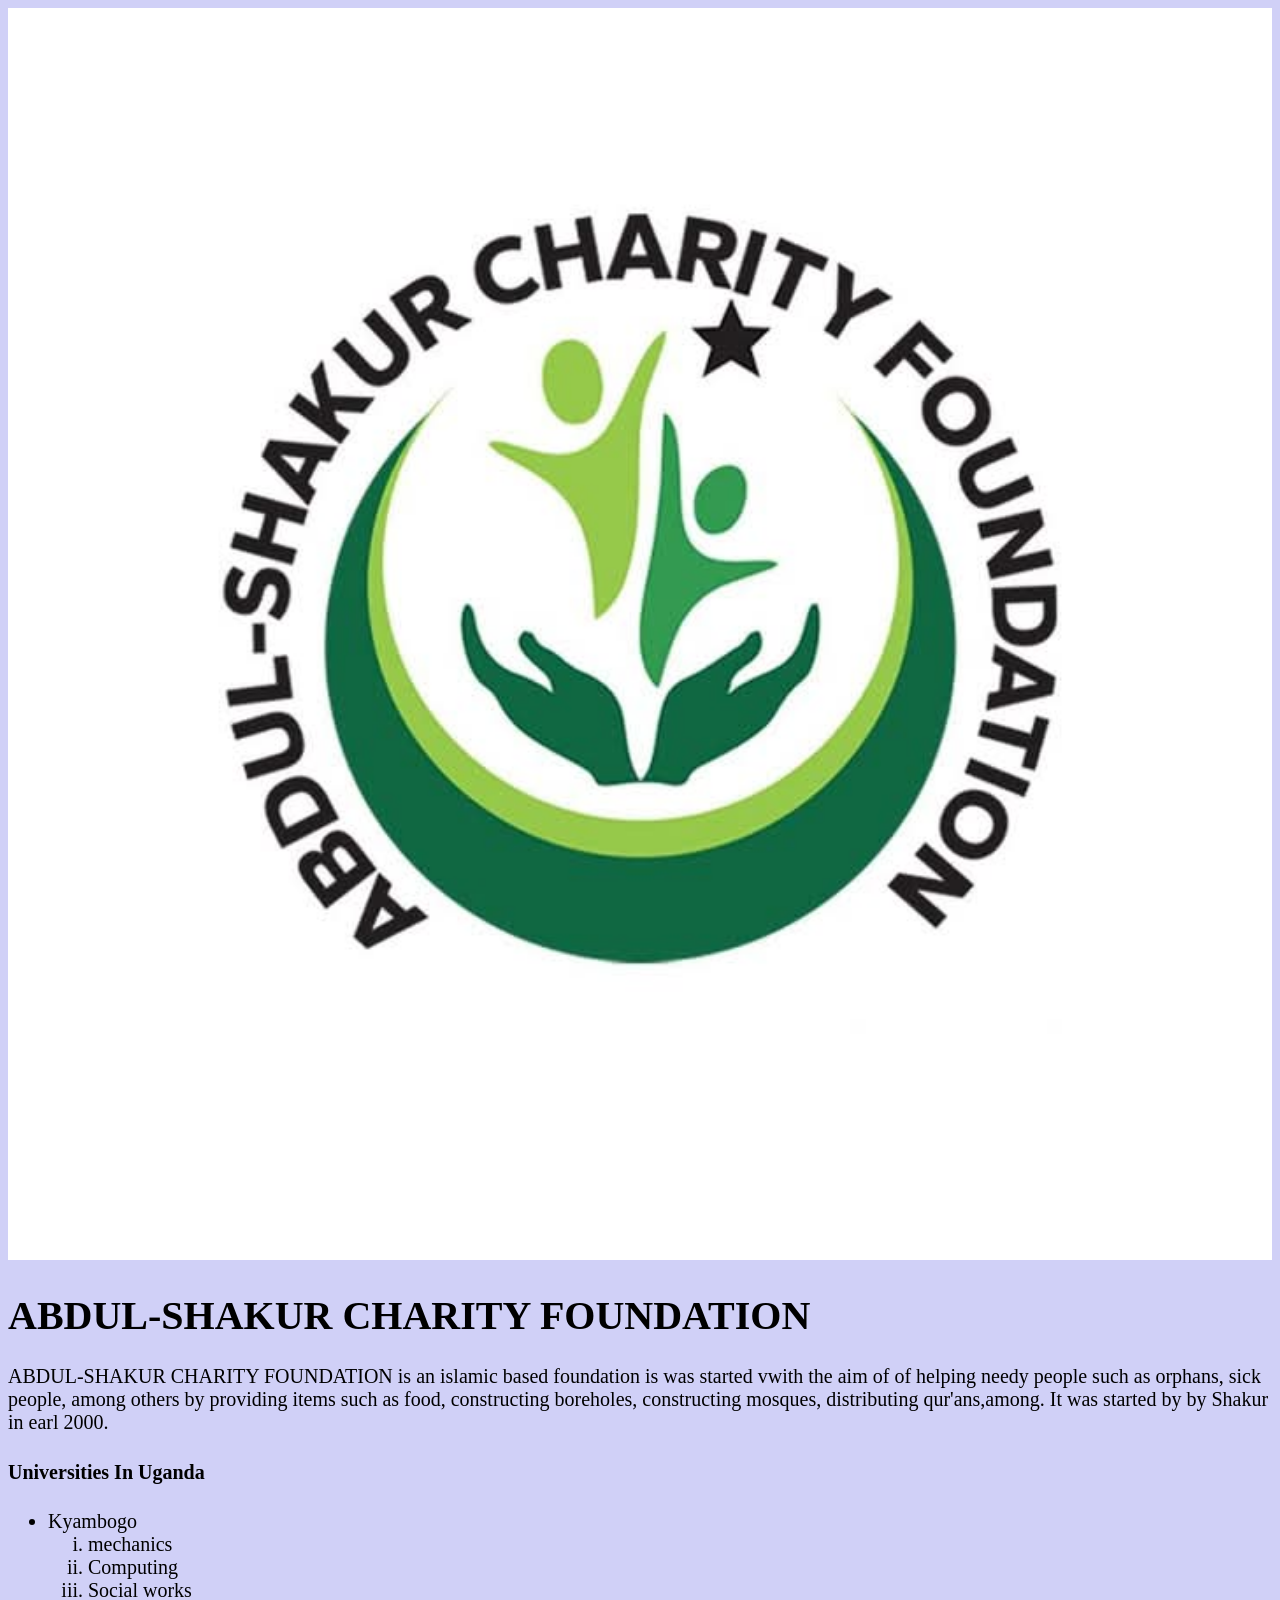
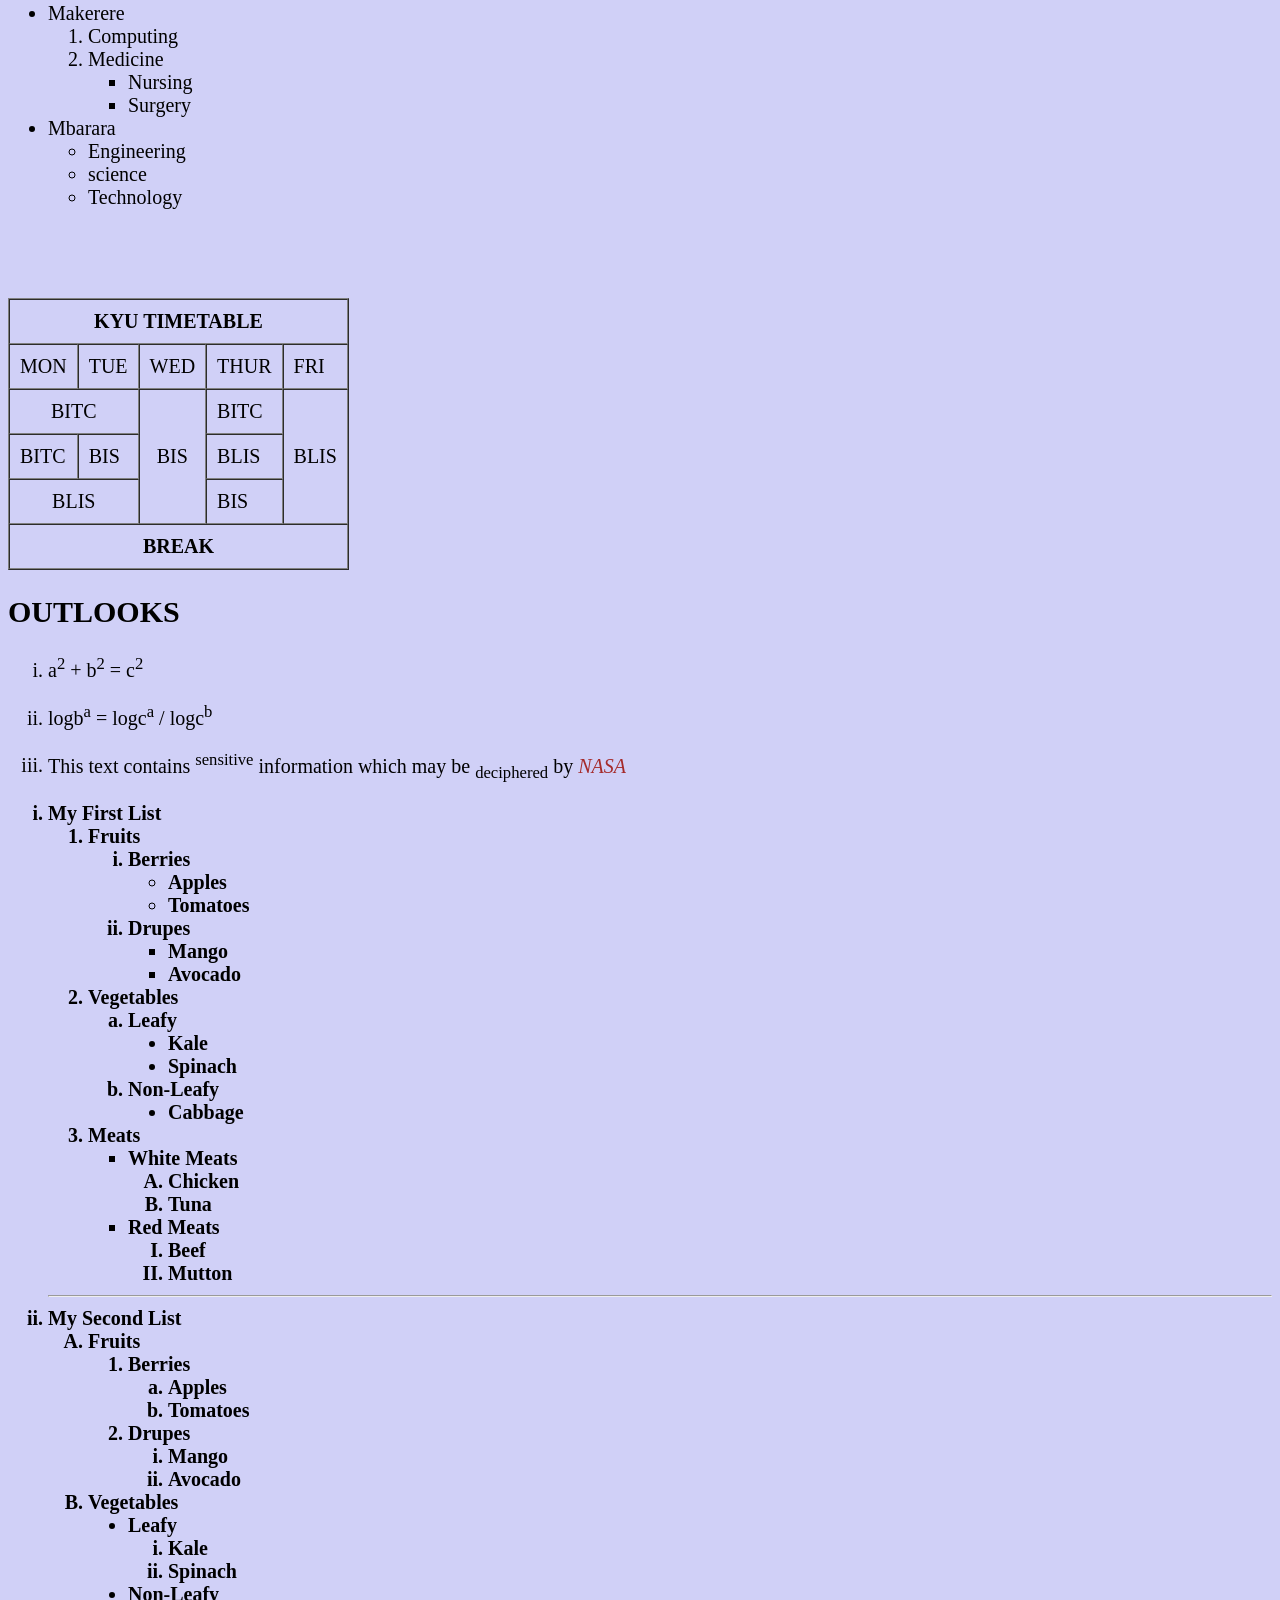
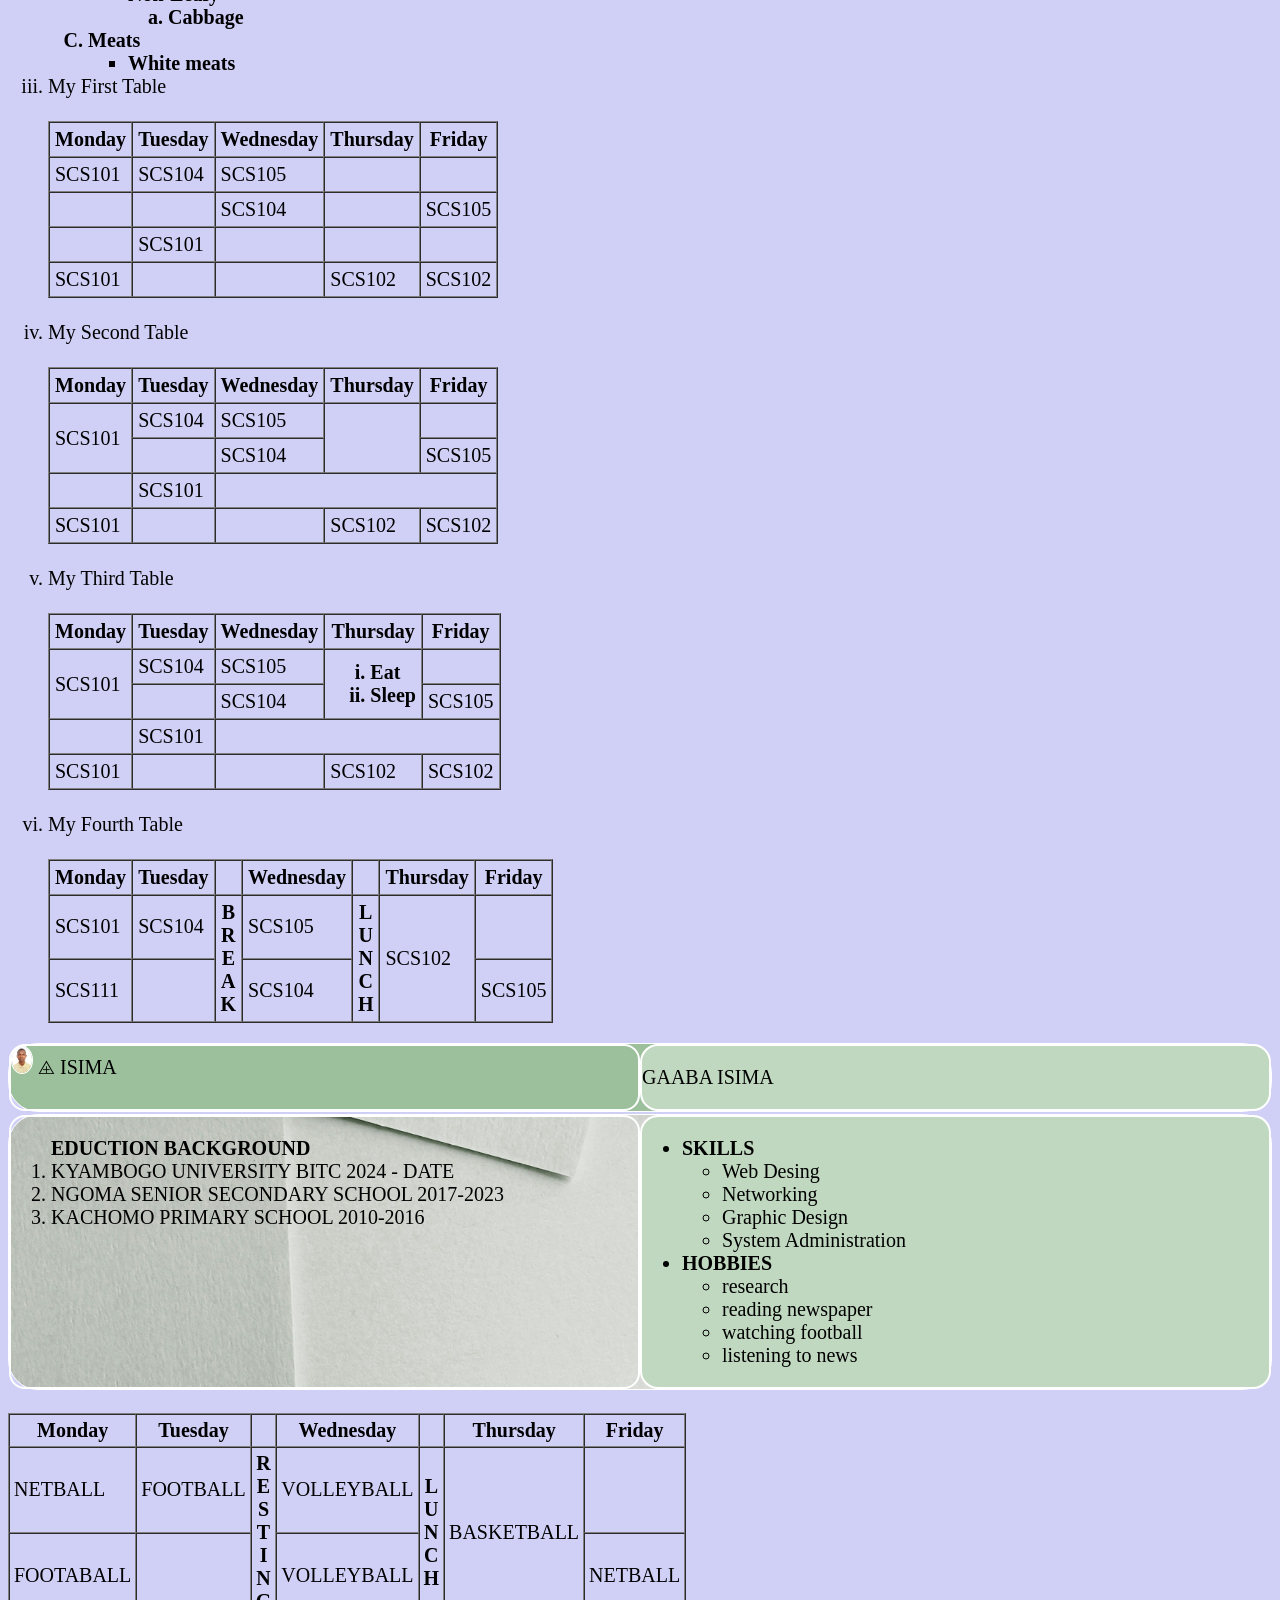
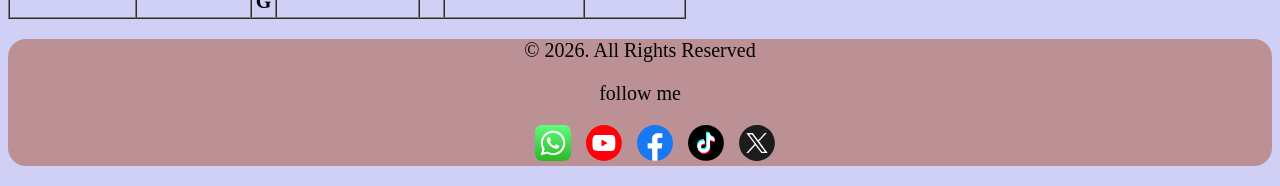
<file: index.html>
<!DOCTYPE html>
<html lang="en">
<head>
    <meta charset="UTF-8">
    <meta name="viewport" content="width=device-width, initial-scale=1.0">
    <title>assigment one</title>
  <link rel="stylesheet" href="style.css"/>
</head>
<body>
   <img src="assign.png.jpg" alt="an image of charity foundatipon" width="100%" height="100%"> 
   <h1>ABDUL-SHAKUR CHARITY FOUNDATION</h1>
   <p>ABDUL-SHAKUR CHARITY FOUNDATION is an islamic based foundation is was started vwith the aim of of helping needy people
    such as orphans, sick people, among others by providing items such as food, constructing boreholes, constructing mosques, distributing qur'ans,among. It was started by by Shakur in earl 2000.  </p>

    <h4> <b>Universities In Uganda</b></h4>
    <ul>
        <li>Kyambogo
            <ol type="i">
                <li>mechanics</li>
                <li>Computing</li>
                <li>Social works</li>
            </ol>
        </li>

        <li>Makerere 
            <ol>
                <li>Computing</li>
                <li>Medicine
                    <ul type="square">
                        <li>Nursing</li>
                        <li>Surgery</li>
                    </ul>
                </li>
                
            </ol>
        </li>
        <li>Mbarara
            <ul>
                <li>Engineering</li>
                <li>science</li>
                <li>Technology</li>
            </ul>
        </li>
    
    </ul>
    <BR></BR> <BR>
        <table border="1" cellspacing="0" cellpadding="10">
            <tr>
                <th colspan="5"> KYU TIMETABLE</th>
            </tr>
            <tr>
                <td>MON</td>
                <td>TUE</td>
                <td>WED</td>
                <td>THUR</td>
                <td>FRI</td>
            </tr>
            <tr>
                <td colspan="2" align="center">BITC</td>
                <td rowspan="3" align="center">BIS</td>
                <td>BITC</td>
                <td rowspan="3" align="center">BLIS </td>
            </tr>
            <tr>
                <td>BITC</td>
                <td>BIS</td>
                <td>BLIS</td>
            
            </tr>
            <tr>
                <td colspan="2" align="center">BLIS</td>
                <td>BIS</td>
            </tr>
            <tr>
                <td colspan="5" align="center"> <b> BREAK   </b></td>
            </tr>
        </table>
    <h2>OUTLOOKS</h2>
    <ol type="i">
   <li><p>a<sup>2</sup> + b<sup>2</sup> = c<sup>2</sup></p></li> 
   <li><p>logb<sup>a</sup> = logc<sup>a</sup> / logc<sup>b</sup></p></li> 
   <li><p>This text contains <sup>sensitive</sup> information which may be <sub>deciphered</sub> by <span style= "color:brown"><i>NASA</i></em></span></p></li> 
   </ol> 
   <ol type="i"><b>
    <li>My First List</li>
    <ol type="1">
        <li>Fruits</li>
        <ol type="i">
            <li>Berries<ul type="circle">
            <li>Apples</li>
            <li>Tomatoes</li>
        </ul>
        <li>Drupes</li>
        <ul type="square">
            <li>Mango</li>
            <li>Avocado</li>
        </ul>
        </ol>
        
        <li>Vegetables</li>
        <ol type="a">
            <li>Leafy</li>
            <ul type="disc">
                <li>Kale</li>
                <li>Spinach</li>
            </ul>
            <li>Non-Leafy</li>
            <ul type="disc">
                <li>Cabbage</li>
            </ul>
        </ol>
        <li>Meats</li>
        <ul type="disk">
            <li>White Meats</li>
            <ol type="A">
                <li>Chicken</li>
                <li>Tuna</li>
            </ol>
            <li>Red Meats</li>
            <ol type="I">
                <li>Beef</li>
                <li>Mutton</li>
            </ol>
        </ul>
    </ol>
    <hr>
    <li>My Second List</li>
    <ol type="A">
        <li>Fruits</li>
        <ol type="1">
            <li>Berries</li>
            <ol type="a">
            <li>Apples</li>
            <li>Tomatoes</li>
        </ol>
        <li>Drupes</li>
        <ol type="i">
            <li>Mango</li>
            <li>Avocado</li>
        </ol>
        </ol>
        <li>Vegetables</li>
        <ul type="disc">
            <li>Leafy</li>
            <ol type="i">
                <li>Kale</li>
                <li>Spinach</li>
            </ol>
            <li>Non-Leafy</li>
            <ol type="a">
                <li>Cabbage</li>
            </ol>
        </ul>
        <li>Meats</li>
        <ul type="square">
            <li> White meats</li>
        </ul>
    </ol> </b>
    <li>My First Table</li><br>
    <table cellspacing="0" border="1" cellpadding="5">
        <tr>
            <th>Monday</th>
            <th>Tuesday</th>
            <th>Wednesday</th>
            <th>Thursday</th>
            <th>Friday</th>
        </tr>
        <tr>
            <td>SCS101</td>
            <td>SCS104</td>
            <td>SCS105</td>
            <td></td>
            <td></td>
        </tr>
        <tr>
            <td></td>
            <td></td>
            <td>SCS104</td>
            <td></td>
            <td>SCS105</td>
        </tr>
        <tr>
            <td> </td>
            <td>SCS101</td>
            <td></td>
            <td></td>
            <td></td>
        </tr>
        <tr>
            <td>SCS101</td>
            <td></td>
            <td></td>
            <td>SCS102</td>
            <td>SCS102</td>
        </tr>
    </table><br>
    <li>My Second Table</li><br>
    <table border="1" cellpadding="5" cellspacing="0">
        <tr>
            <th>Monday</th>
            <th>Tuesday</th>
            <th>Wednesday</th>
            <th>Thursday</th>
            <th>Friday</th>
        </tr>
        <tr>
            <td rowspan="2">SCS101</td>
            <td>SCS104</td>
            <td>SCS105</td>
            <td rowspan="2"></td>
            <td></td>
        </tr>
        <tr>
            <td></td>
            <td>SCS104</td>
            <td>SCS105</td>
        </tr>
        <tr>
            <td></td>
            <td>SCS101</td>
            <td colspan="3"></td>
        </tr>
        <tr>
            <td>SCS101</td>
            <td></td>
            <td></td>
            <td>SCS102</td>
            <td>SCS102</td>
        </tr>
    </table><br>
    <li>My Third Table</li><br>

     <table border="1" cellpadding="5" cellspacing="0">
        <tr>
            <th>Monday</th>
            <th>Tuesday</th>
            <th>Wednesday</th>
            <th>Thursday</th>
            <th>Friday</th>
        </tr>
        <tr>
            <td rowspan="2">SCS101</td>
            <td>SCS104</td>
            <td>SCS105</td>
            <td rowspan="2">
                <ol type="i"><b>
                    <li>Eat</li>
                    <li>Sleep</li><b></b>
                </ol>
            </td>
            <td></td>
        </tr>
        <tr>
            <td></td>
            <td>SCS104</td>
            <td>SCS105</td>
        </tr>
        <tr>
            <td></td>
            <td>SCS101</td>
            <td colspan="3"></td>
        </tr>
        <tr>
            <td>SCS101</td>
            <td></td>
            <td></td>
            <td>SCS102</td>
            <td>SCS102</td>
        </tr>

    </table><br>
    <li>My Fourth Table</li><br>
     <table border="1" cellpadding="5" cellspacing="0">
        <tr>
            <th>Monday</th>
            <th>Tuesday</th>
            <th></th>
            <th>Wednesday</th>
            <th></th>
            <th>Thursday</th>
            <th>Friday</th>
        </tr>
        <tr>
            <td>SCS101</td>
            <td>SCS104</td>
            <th rowspan="5">B<br>R<br>E<br>A<br>K</th>
            <td>SCS105</td>
            <th rowspan="5">L<br>U<br>N<br>C<br>H</th>
            <td rowspan="5">SCS102</td>
            <td></td>

        </tr>
        <tr>
            <td>SCS111</td>
            <td></td>
            <td>SCS104</td>
            <td>SCS105</td>
        </tr>
    </table>
  </ol>
 <div clas="homes">
  <div  class="whole">
      <nav><div id="nav" class="home"> 
        <div class="education">
          <img class="log" src="image\isima.jpg" alt="log" width="20px" />
          <span> &triplus; ISIMA</span>
        </div>
        <div class="skill">
          <p>GAABA ISIMA</p>
         
        </div>
        
          
        
      </div>
      
      </div></nav>
      
    
      <div id="home">
        <div class="education">
        <ol> <b>EDUCTION BACKGROUND </b>
          <li>KYAMBOGO UNIVERSITY BITC  2024 - DATE</li>
          <li> NGOMA SENIOR SECONDARY SCHOOL 2017-2023</li>
          <li>KACHOMO PRIMARY SCHOOL 2010-2016</li>
        </ol>
        </div>

        <div class="skill">
          <ul>
          <li><b>SKILLS</b>
            <ul>
              <li>  Web Desing</li>
              <li>Networking </li>
              <li>Graphic Design</li>
              <li>System Administration</li>
            </ul>
          </li>
          <li><b>HOBBIES</b>
            <ul>
              <li>research</li>
              <li>reading newspaper</li>
              <li>watching football</li>
              <li>listening to news</li>
            </ul>
          </li>
        </ul>
        </div>
        
      </div>
      <section class="table1"><br>
         <table border="1" cellpadding="4" cellspacing="0" style="color:">
        <tr>
            <th>Monday</th>
            <th>Tuesday</th>
            <th></th>
            <th>Wednesday</th>
            <th></th>
            <th>Thursday</th>
            <th>Friday</th>
        </tr>
        <tr>
            <td>NETBALL</td>
            <td>FOOTBALL</td>
            <th rowspan="5">R<br>E<br>S<br>T<br>I<br>N <br>G</th>
            <td>VOLLEYBALL</td>
            <th rowspan="5">L<br>U<br>N<br>C<br>H</th>
            <td rowspan="5">BASKETBALL</td>
            <td></td>

        </tr>
        <tr>
            <td>FOOTABALL</td>
            <td></td>
            <td>VOLLEYBALL</td>
            <td>NETBALL</td>
        </tr>
       </table>
      </section>

     <footer class="footer" style="text-align: center">
      <p>&copy 2026. All Rights Reserved</p>
      <p>follow me</p>
      <ul>
        <li><a
        href="https://wa.me/message/43BRKGOHEZWQB1" target="_blank" rel="noopener noreferrer"
        ><img src="image/whatsapp.svg" alt="whatsapp"
      /></a></li>
        <li>
          <a
        href="http://wwww. youtube.com/Gaabaisima-y9h"  target="_blank" rel="noopener noreferrer"
        ><img src="image/youtube.svg" alt="youtube"/></a>
        </li>
        <li><a href="http://" target="_blank" rel="noopener noreferrer"
        ><img src="image/facebook.svg" alt="facedook" /></a></li>
        <li><a
        href="https://www.titok.com/1gimatech?_r=1&_t=ZS-95G4ktszCiO" target="_blank"
        rel="noopener noreferrer"
        ><img src="image/tiktok.svg" alt="tiktok"
      /></a></li>
        <li> <a
        href="https://x.com/GaabaIsima34069" target="_blank" rel="noopener noreferrer"><img src="image/twitter.svg" alt=""/></a>
      </li>
      </ul>
      </footer>
    </div>
     


 </div>
    
</body>

</html>
</file>
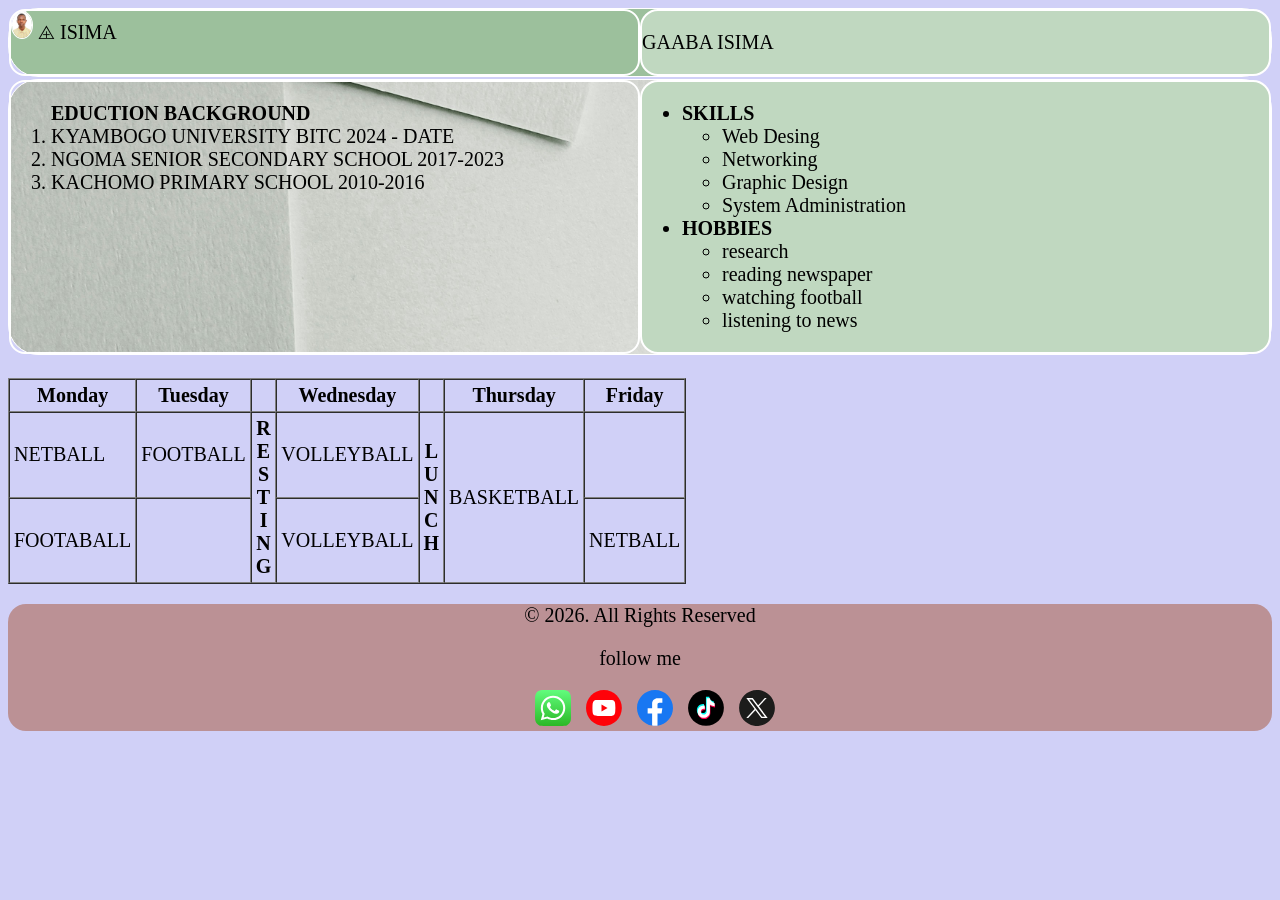
<file: port.html>
<!doctype html>
<html lang="en">
  <head>
    <meta charset="UTF-8" />
    <meta name="viewport" content="width=device-width, initial-scale=1.0" />
    <title>Document</title>
    <link rel="stylesheet" href="style.css"/>
    
  </head>
  <body>
    <div  class="whole">
      <nav><div id="nav" class="home"> 
        <div class="education">
          <img class="log" src="image\isima.jpg" alt="log" width="20px" />
          <span> &triplus; ISIMA</span>
        </div>
        <div class="skill">
          <p>GAABA ISIMA</p>
         
        </div>
        
          
        
      </div>
      
      </div></nav>
      
    
      <div id="home">
        <div class="education">
        <ol> <b>EDUCTION BACKGROUND </b>
          <li>KYAMBOGO UNIVERSITY BITC  2024 - DATE</li>
          <li> NGOMA SENIOR SECONDARY SCHOOL 2017-2023</li>
          <li>KACHOMO PRIMARY SCHOOL 2010-2016</li>
        </ol>
        </div>

        <div class="skill">
          <ul>
          <li><b>SKILLS</b>
            <ul>
              <li>  Web Desing</li>
              <li>Networking </li>
              <li>Graphic Design</li>
              <li>System Administration</li>
            </ul>
          </li>
          <li><b>HOBBIES</b>
            <ul>
              <li>research</li>
              <li>reading newspaper</li>
              <li>watching football</li>
              <li>listening to news</li>
            </ul>
          </li>
        </ul>
        </div>
        
      </div>
      <section class="table"><br>
         <table border="1" cellpadding="4" cellspacing="0" style="color:">
        <tr>
            <th>Monday</th>
            <th>Tuesday</th>
            <th></th>
            <th>Wednesday</th>
            <th></th>
            <th>Thursday</th>
            <th>Friday</th>
        </tr>
        <tr>
            <td>NETBALL</td>
            <td>FOOTBALL</td>
            <th rowspan="5">R<br>E<br>S<br>T<br>I<br>N <br>G</th>
            <td>VOLLEYBALL</td>
            <th rowspan="5">L<br>U<br>N<br>C<br>H</th>
            <td rowspan="5">BASKETBALL</td>
            <td></td>

        </tr>
        <tr>
            <td>FOOTABALL</td>
            <td></td>
            <td>VOLLEYBALL</td>
            <td>NETBALL</td>
        </tr>
       </table>
      </section>

     <footer class="footer" style="text-align: center">
      <p>&copy 2026. All Rights Reserved</p>
      <p>follow me</p>
      <ul>
        <li><a
        href="https://wa.me/message/43BRKGOHEZWQB1" target="_blank" rel="noopener noreferrer"
        ><img src="image/whatsapp.svg" alt="whatsapp"
      /></a></li>
        <li>
          <a
        href="http://wwww. youtube.com/Gaabaisima-y9h"  target="_blank" rel="noopener noreferrer"
        ><img src="image/youtube.svg" alt="youtube"/></a>
        </li>
        <li><a href="http://" target="_blank" rel="noopener noreferrer"
        ><img src="image/facebook.svg" alt="facedook" /></a></li>
        <li><a
        href="https://www.titok.com/1gimatech?_r=1&_t=ZS-95G4ktszCiO" target="_blank"
        rel="noopener noreferrer"
        ><img src="image/tiktok.svg" alt="tiktok"
      /></a></li>
        <li> <a
        href="https://x.com/GaabaIsima34069" target="_blank" rel="noopener noreferrer"><img src="image/twitter.svg" alt=""/></a>
      </li>
      </ul>
      </footer>
    </div>
  </body>
</html>
</file>
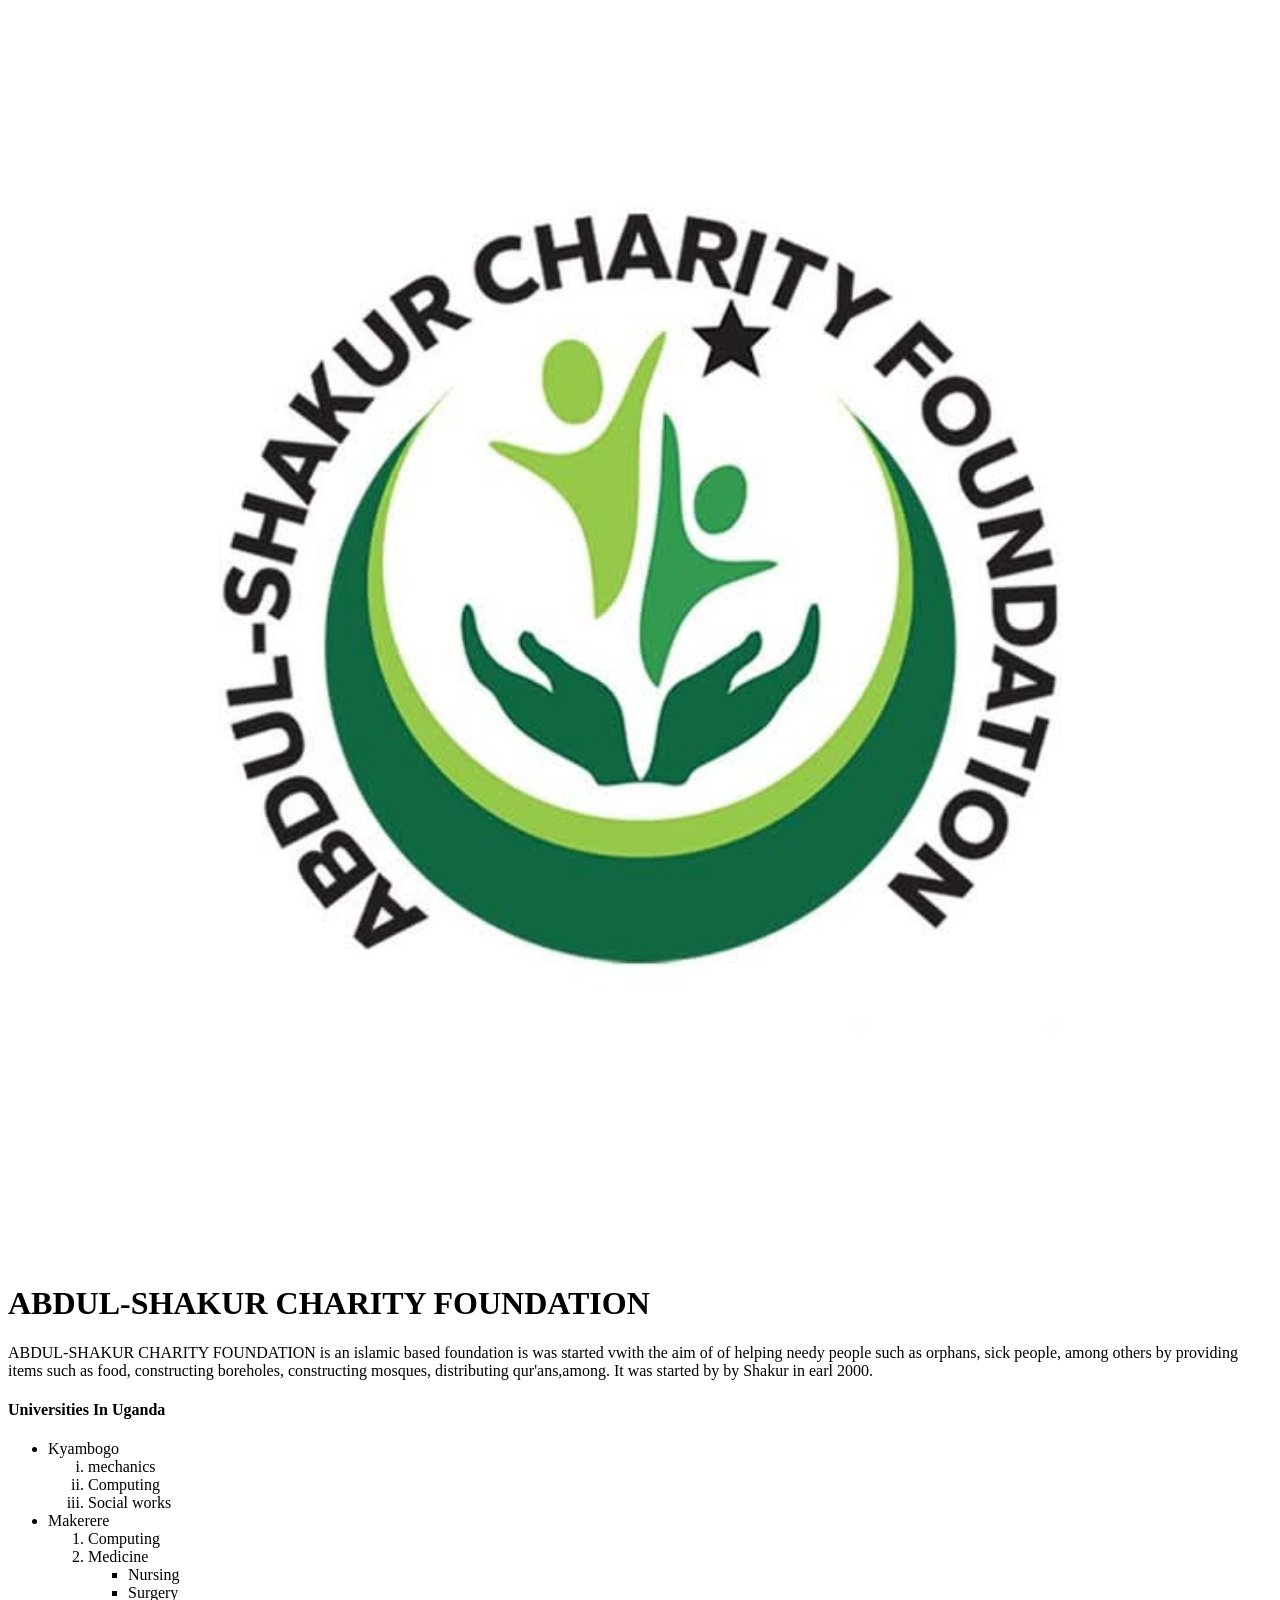
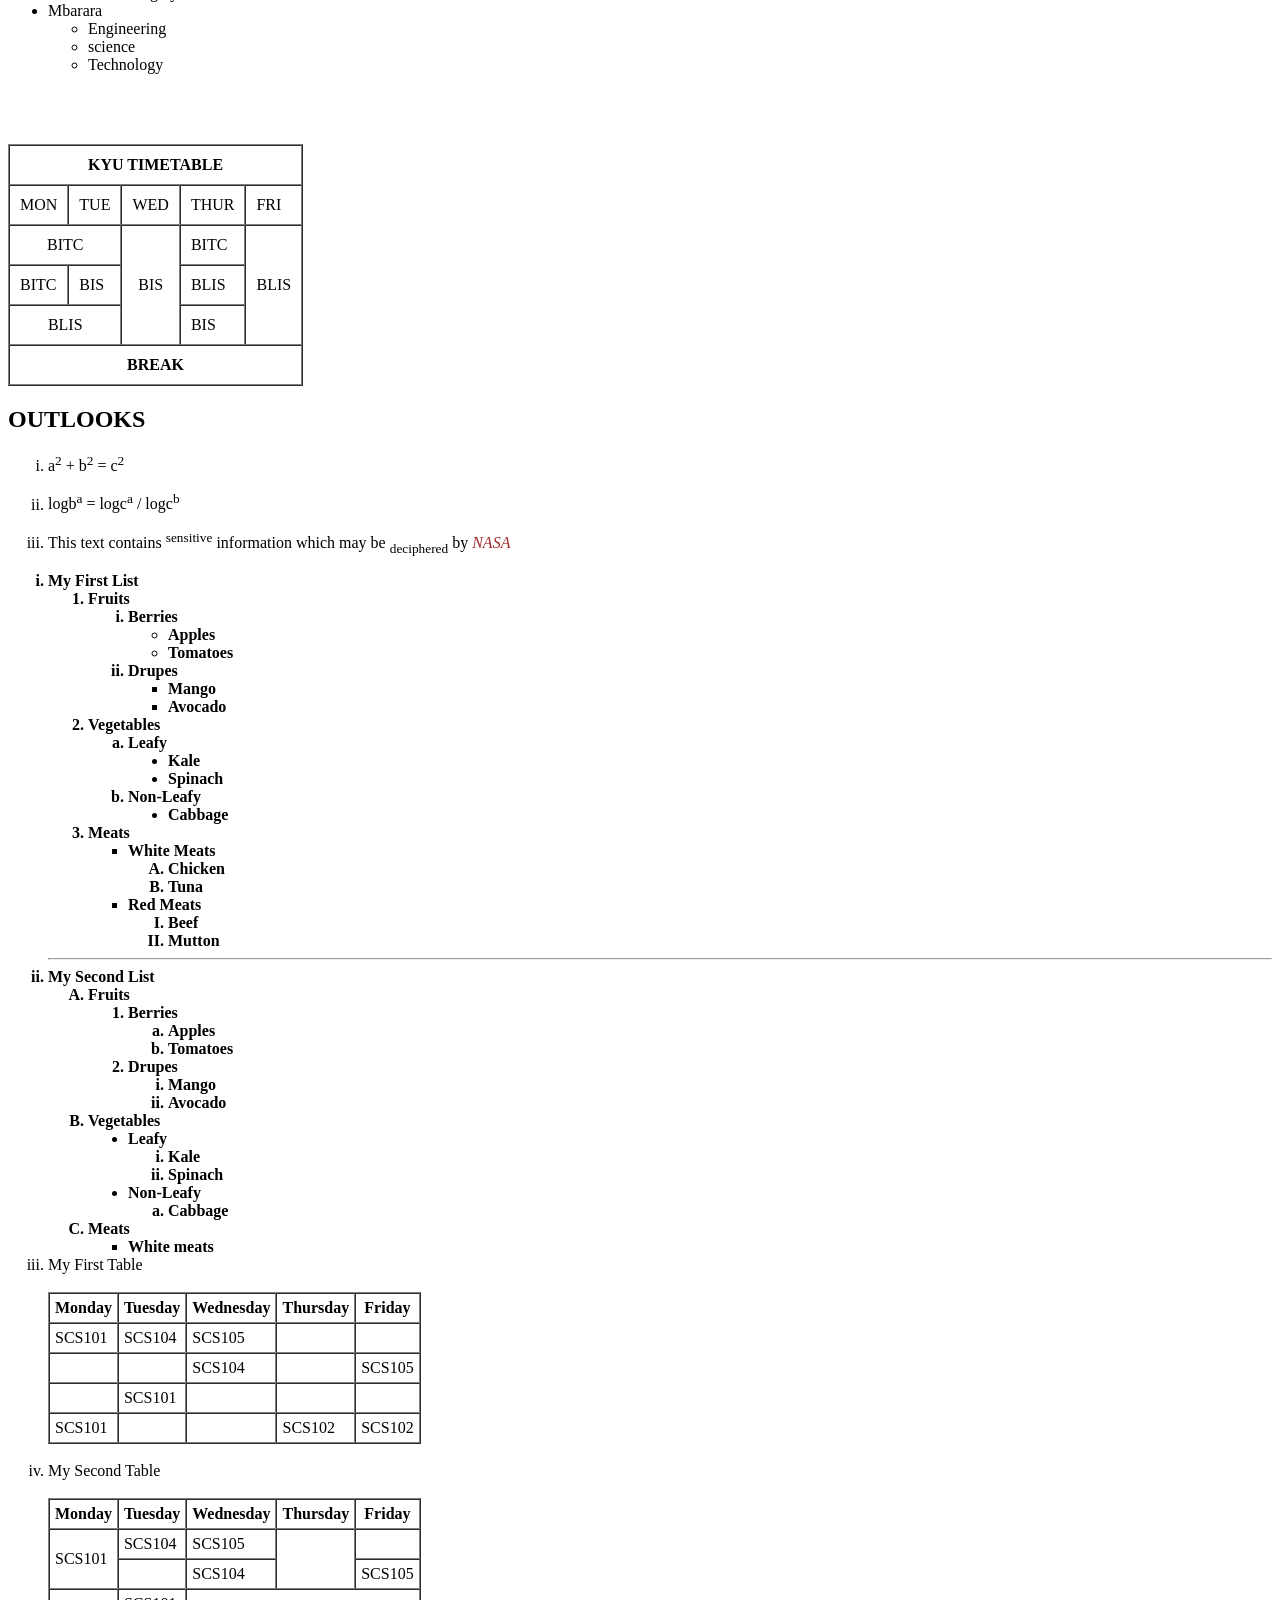
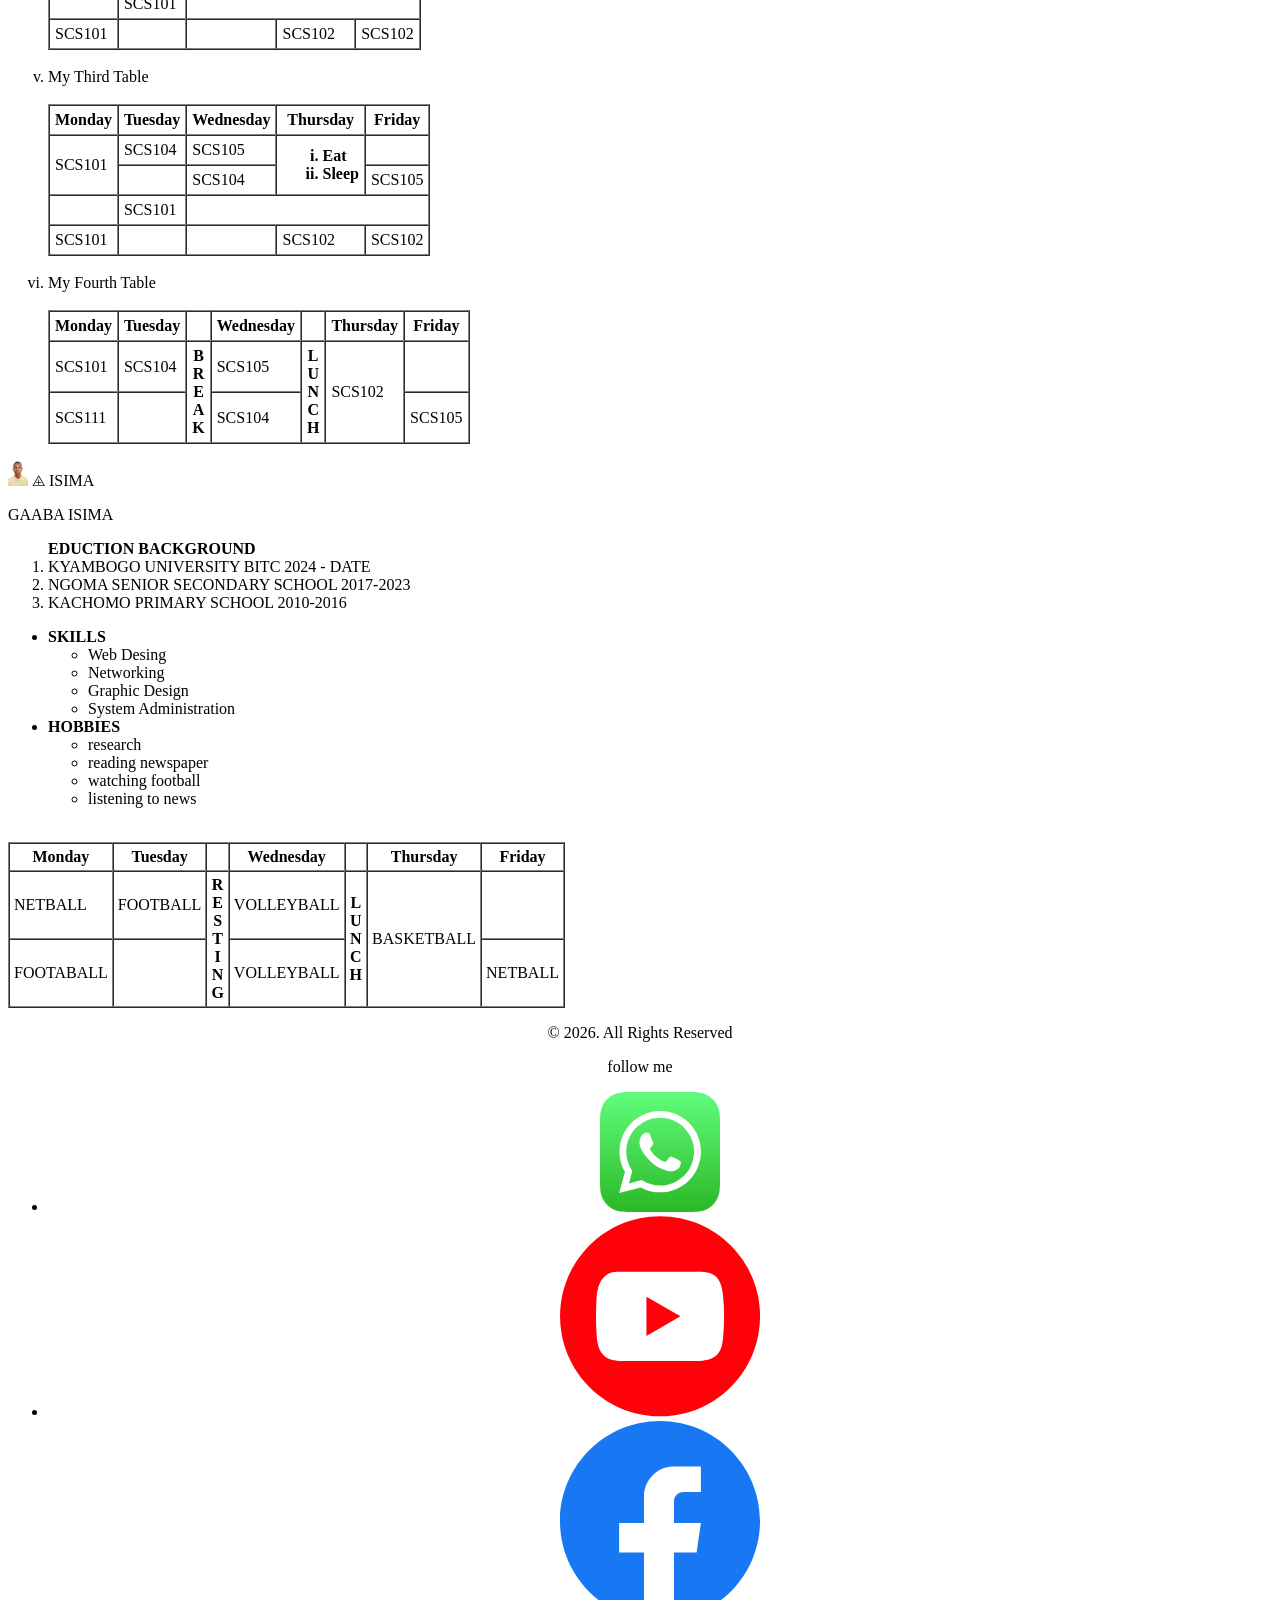
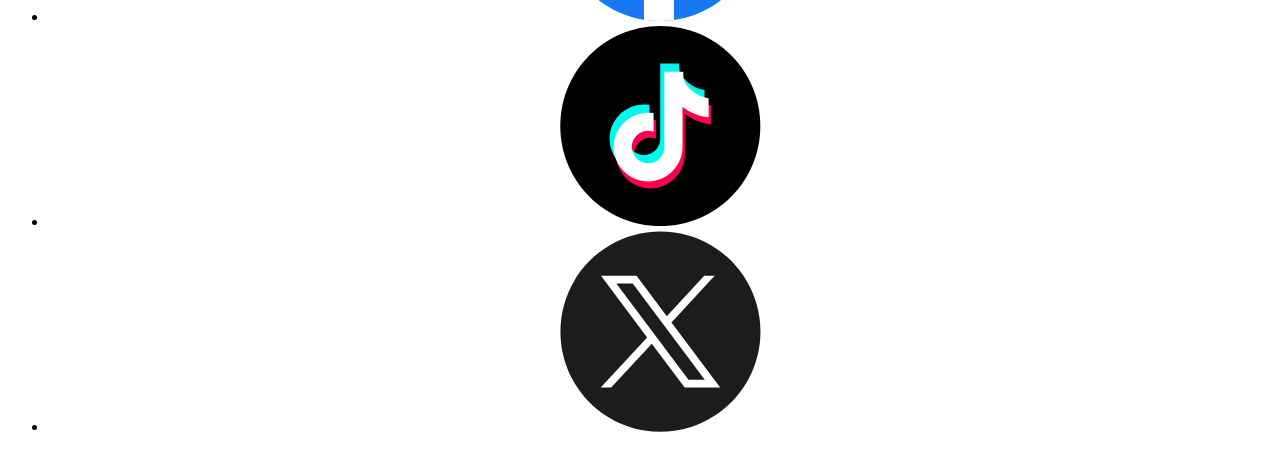
<file: ports.html>
<!DOCTYPE html>
<html lang="en">
<head>
    <meta charset="UTF-8">
    <meta name="viewport" content="width=device-width, initial-scale=1.0">
    <title>assigment one</title>
</head>
<body>
   <img src="assign.png.jpg" alt="an image of charity foundatipon" width="100%" height="100%"> 
   <h1>ABDUL-SHAKUR CHARITY FOUNDATION</h1>
   <p>ABDUL-SHAKUR CHARITY FOUNDATION is an islamic based foundation is was started vwith the aim of of helping needy people
    such as orphans, sick people, among others by providing items such as food, constructing boreholes, constructing mosques, distributing qur'ans,among. It was started by by Shakur in earl 2000.  </p>

    <h4> <b>Universities In Uganda</b></h4>
    <ul>
        <li>Kyambogo
            <ol type="i">
                <li>mechanics</li>
                <li>Computing</li>
                <li>Social works</li>
            </ol>
        </li>

        <li>Makerere 
            <ol>
                <li>Computing</li>
                <li>Medicine
                    <ul type="square">
                        <li>Nursing</li>
                        <li>Surgery</li>
                    </ul>
                </li>
                
            </ol>
        </li>
        <li>Mbarara
            <ul>
                <li>Engineering</li>
                <li>science</li>
                <li>Technology</li>
            </ul>
        </li>
    
    </ul>
    <BR></BR> <BR>
        <table border="1" cellspacing="0" cellpadding="10">
            <tr>
                <th colspan="5"> KYU TIMETABLE</th>
            </tr>
            <tr>
                <td>MON</td>
                <td>TUE</td>
                <td>WED</td>
                <td>THUR</td>
                <td>FRI</td>
            </tr>
            <tr>
                <td colspan="2" align="center">BITC</td>
                <td rowspan="3" align="center">BIS</td>
                <td>BITC</td>
                <td rowspan="3" align="center">BLIS </td>
            </tr>
            <tr>
                <td>BITC</td>
                <td>BIS</td>
                <td>BLIS</td>
            
            </tr>
            <tr>
                <td colspan="2" align="center">BLIS</td>
                <td>BIS</td>
            </tr>
            <tr>
                <td colspan="5" align="center"> <b> BREAK   </b></td>
            </tr>
        </table>
    <h2>OUTLOOKS</h2>
    <ol type="i">
   <li><p>a<sup>2</sup> + b<sup>2</sup> = c<sup>2</sup></p></li> 
   <li><p>logb<sup>a</sup> = logc<sup>a</sup> / logc<sup>b</sup></p></li> 
   <li><p>This text contains <sup>sensitive</sup> information which may be <sub>deciphered</sub> by <span style= "color:brown"><i>NASA</i></em></span></p></li> 
   </ol> 
   <ol type="i"><b>
    <li>My First List</li>
    <ol type="1">
        <li>Fruits</li>
        <ol type="i">
            <li>Berries<ul type="circle">
            <li>Apples</li>
            <li>Tomatoes</li>
        </ul>
        <li>Drupes</li>
        <ul type="square">
            <li>Mango</li>
            <li>Avocado</li>
        </ul>
        </ol>
        
        <li>Vegetables</li>
        <ol type="a">
            <li>Leafy</li>
            <ul type="disc">
                <li>Kale</li>
                <li>Spinach</li>
            </ul>
            <li>Non-Leafy</li>
            <ul type="disc">
                <li>Cabbage</li>
            </ul>
        </ol>
        <li>Meats</li>
        <ul type="disk">
            <li>White Meats</li>
            <ol type="A">
                <li>Chicken</li>
                <li>Tuna</li>
            </ol>
            <li>Red Meats</li>
            <ol type="I">
                <li>Beef</li>
                <li>Mutton</li>
            </ol>
        </ul>
    </ol>
    <hr>
    <li>My Second List</li>
    <ol type="A">
        <li>Fruits</li>
        <ol type="1">
            <li>Berries</li>
            <ol type="a">
            <li>Apples</li>
            <li>Tomatoes</li>
        </ol>
        <li>Drupes</li>
        <ol type="i">
            <li>Mango</li>
            <li>Avocado</li>
        </ol>
        </ol>
        <li>Vegetables</li>
        <ul type="disc">
            <li>Leafy</li>
            <ol type="i">
                <li>Kale</li>
                <li>Spinach</li>
            </ol>
            <li>Non-Leafy</li>
            <ol type="a">
                <li>Cabbage</li>
            </ol>
        </ul>
        <li>Meats</li>
        <ul type="square">
            <li> White meats</li>
        </ul>
    </ol> </b>
    <li>My First Table</li><br>
    <table cellspacing="0" border="1" cellpadding="5">
        <tr>
            <th>Monday</th>
            <th>Tuesday</th>
            <th>Wednesday</th>
            <th>Thursday</th>
            <th>Friday</th>
        </tr>
        <tr>
            <td>SCS101</td>
            <td>SCS104</td>
            <td>SCS105</td>
            <td></td>
            <td></td>
        </tr>
        <tr>
            <td></td>
            <td></td>
            <td>SCS104</td>
            <td></td>
            <td>SCS105</td>
        </tr>
        <tr>
            <td> </td>
            <td>SCS101</td>
            <td></td>
            <td></td>
            <td></td>
        </tr>
        <tr>
            <td>SCS101</td>
            <td></td>
            <td></td>
            <td>SCS102</td>
            <td>SCS102</td>
        </tr>
    </table><br>
    <li>My Second Table</li><br>
    <table border="1" cellpadding="5" cellspacing="0">
        <tr>
            <th>Monday</th>
            <th>Tuesday</th>
            <th>Wednesday</th>
            <th>Thursday</th>
            <th>Friday</th>
        </tr>
        <tr>
            <td rowspan="2">SCS101</td>
            <td>SCS104</td>
            <td>SCS105</td>
            <td rowspan="2"></td>
            <td></td>
        </tr>
        <tr>
            <td></td>
            <td>SCS104</td>
            <td>SCS105</td>
        </tr>
        <tr>
            <td></td>
            <td>SCS101</td>
            <td colspan="3"></td>
        </tr>
        <tr>
            <td>SCS101</td>
            <td></td>
            <td></td>
            <td>SCS102</td>
            <td>SCS102</td>
        </tr>
    </table><br>
    <li>My Third Table</li><br>

     <table border="1" cellpadding="5" cellspacing="0">
        <tr>
            <th>Monday</th>
            <th>Tuesday</th>
            <th>Wednesday</th>
            <th>Thursday</th>
            <th>Friday</th>
        </tr>
        <tr>
            <td rowspan="2">SCS101</td>
            <td>SCS104</td>
            <td>SCS105</td>
            <td rowspan="2">
                <ol type="i"><b>
                    <li>Eat</li>
                    <li>Sleep</li><b></b>
                </ol>
            </td>
            <td></td>
        </tr>
        <tr>
            <td></td>
            <td>SCS104</td>
            <td>SCS105</td>
        </tr>
        <tr>
            <td></td>
            <td>SCS101</td>
            <td colspan="3"></td>
        </tr>
        <tr>
            <td>SCS101</td>
            <td></td>
            <td></td>
            <td>SCS102</td>
            <td>SCS102</td>
        </tr>

    </table><br>
    <li>My Fourth Table</li><br>
     <table border="1" cellpadding="5" cellspacing="0">
        <tr>
            <th>Monday</th>
            <th>Tuesday</th>
            <th></th>
            <th>Wednesday</th>
            <th></th>
            <th>Thursday</th>
            <th>Friday</th>
        </tr>
        <tr>
            <td>SCS101</td>
            <td>SCS104</td>
            <th rowspan="5">B<br>R<br>E<br>A<br>K</th>
            <td>SCS105</td>
            <th rowspan="5">L<br>U<br>N<br>C<br>H</th>
            <td rowspan="5">SCS102</td>
            <td></td>

        </tr>
        <tr>
            <td>SCS111</td>
            <td></td>
            <td>SCS104</td>
            <td>SCS105</td>
        </tr>
    </table>
  </ol>
     <div  class="whole">
      <nav><div id="nav" class="home"> 
        <div class="education">
          <img class="log" src="image\isima.jpg" alt="log" width="20px" />
          <span> &triplus; ISIMA</span>
        </div>
        <div class="skill">
          <p>GAABA ISIMA</p>
         
        </div>
        
          
        
      </div>
      
      </div></nav>
      
    
      <div id="home">
        <div class="education">
        <ol> <b>EDUCTION BACKGROUND </b>
          <li>KYAMBOGO UNIVERSITY BITC  2024 - DATE</li>
          <li> NGOMA SENIOR SECONDARY SCHOOL 2017-2023</li>
          <li>KACHOMO PRIMARY SCHOOL 2010-2016</li>
        </ol>
        </div>

        <div class="skill">
          <ul>
          <li><b>SKILLS</b>
            <ul>
              <li>  Web Desing</li>
              <li>Networking </li>
              <li>Graphic Design</li>
              <li>System Administration</li>
            </ul>
          </li>
          <li><b>HOBBIES</b>
            <ul>
              <li>research</li>
              <li>reading newspaper</li>
              <li>watching football</li>
              <li>listening to news</li>
            </ul>
          </li>
        </ul>
        </div>
        
      </div>
      <section class="table"><br>
         <table border="1" cellpadding="4" cellspacing="0" style="color:">
        <tr>
            <th>Monday</th>
            <th>Tuesday</th>
            <th></th>
            <th>Wednesday</th>
            <th></th>
            <th>Thursday</th>
            <th>Friday</th>
        </tr>
        <tr>
            <td>NETBALL</td>
            <td>FOOTBALL</td>
            <th rowspan="5">R<br>E<br>S<br>T<br>I<br>N <br>G</th>
            <td>VOLLEYBALL</td>
            <th rowspan="5">L<br>U<br>N<br>C<br>H</th>
            <td rowspan="5">BASKETBALL</td>
            <td></td>

        </tr>
        <tr>
            <td>FOOTABALL</td>
            <td></td>
            <td>VOLLEYBALL</td>
            <td>NETBALL</td>
        </tr>
       </table>
      </section>

     <footer class="footer" style="text-align: center">
      <p>&copy 2026. All Rights Reserved</p>
      <p>follow me</p>
      <ul>
        <li><a
        href="https://wa.me/message/43BRKGOHEZWQB1" target="_blank" rel="noopener noreferrer"
        ><img src="image/whatsapp.svg" alt="whatsapp"
      /></a></li>
        <li>
          <a
        href="http://wwww. youtube.com/Gaabaisima-y9h"  target="_blank" rel="noopener noreferrer"
        ><img src="image/youtube.svg" alt="youtube"/></a>
        </li>
        <li><a href="http://" target="_blank" rel="noopener noreferrer"
        ><img src="image/facebook.svg" alt="facedook" /></a></li>
        <li><a
        href="https://www.titok.com/1gimatech?_r=1&_t=ZS-95G4ktszCiO" target="_blank"
        rel="noopener noreferrer"
        ><img src="image/tiktok.svg" alt="tiktok"
      /></a></li>
        <li> <a
        href="https://x.com/GaabaIsima34069" target="_blank" rel="noopener noreferrer"><img src="image/twitter.svg" alt=""/></a>
      </li>
      </ul>
      </footer>
    </div>


    
</body>

</html>
</file>
<file: style.css>
.homes{
    background-size: cover;
    background-position: center;
    max-width: 95vw;
    width: 95vw;
    height: 95vh;
    background-color: rgb(204, 152, 152);
    text-align: center;
    margin: 1em 5em;
}



.log{
    border: solid white 1px;
    border-radius: 50%;
}
#nav{
    display: flex;
    border: solid white 1px;
    border-radius: 1.5em;
    margin: 2px auto;
    background-color: rgb(156, 192, 156);
}
#home{

    background-color: white;
    display: flex;
    border: solid white 1px;
    border-radius: 1.5em;
    margin: 0px auto;
     background-image: url(image/texture.jpg);
      background-position: center;
    background-size: cover;
}
.home{
    padding: 0px;
    margin: auto;
    background-color: green;
}
a{
    text-decoration: none;
    color:blue; 
}
a:hover{
    color:green;
}
#home{

    background-color: white;
    display: flex;
    border: solid white 1px;
    border-radius: 1.5em;
    margin: 0px auto;
     background-image: url(image/texture.jpg);
      background-position: center;
    background-size: cover;
}
.education{
   
    border: solid white 0.1em;
    border-radius: 0.8em; 
    width: 50%; 
}
.skill{
    background-color: rgb(192, 216, 192);
    border: solid white 0.1em;
    border-radius: 0.9em;
    width: 50%;
    padding: 0px;
}

a img{
    width: 4dvb;
    
}
table1 {
    color: blue;
    background-image: url(image/texture.jpg);
      background-position: center;
    background-size: cover;
    font-weight: bold;
    margin: 0px auto;
}
table1 th {
    color: red;
    background-image: url(image/texture.jpg);
      background-position: center;
    background-size: cover;

    

}
table1 td {
    background-color: rgb(115, 161, 115);
    

}
footer{
    background-color: rgb(187, 145, 149);
    border-radius: 0.9em;
}
footer ul li{
    display: inline;
    margin-right: 0.5em;
}
@media screen and (min-width: 320px) and (min-height:360px){
    body{
        background-color:white);
        font-size: 16px;
    }
}
    
@media screen and (min-width:481px) and (min-height:767px){
    body{
        background-color: rgb(208, 208, 247);
        font-size: 20px;
    }
}
@media screen and (min-width:768px) and (min-height:10279px){
    body{
        background-color:rgb(151, 151, 201) ;
        font-size: 24px;
    }20px
}@media screen and (min-width:1024px) and (min-height:1279px){
    body{
        background-color: rgb(229, 229, 238);
        font-size: 28px;
    }20px
}@media screen and (min-width:1024px) and (min-height:1366px){
    body{
        background-color: rgb(141, 141, 235);
        font-size: 32px;
    }20px
}
</file>
